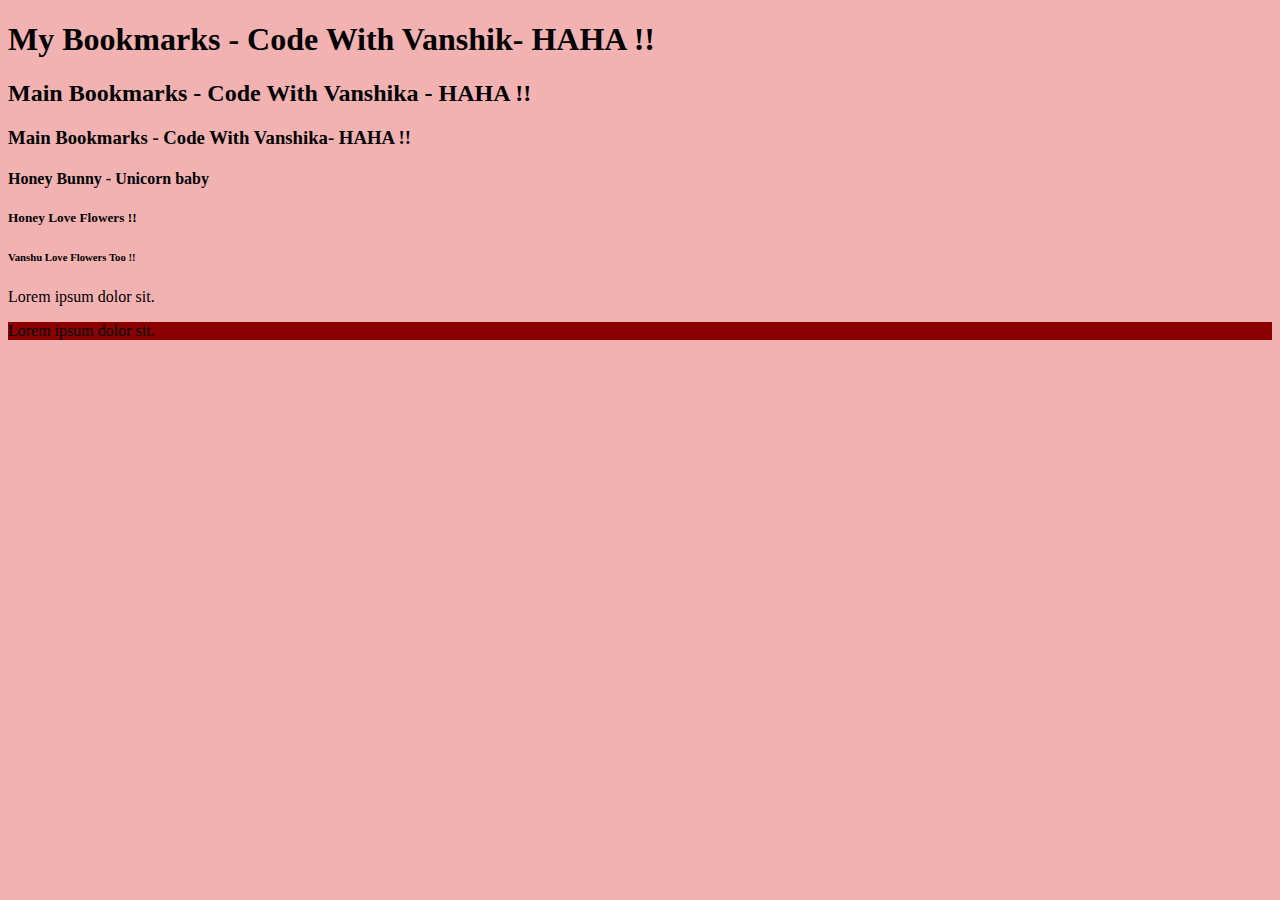
<file: Web-Dev-1/index.html>
<!DOCTYPE html>
<html lang="en">
<head>
    <meta charset="UTF-8">
    <meta name="viewport" content="width=device-width, initial-scale=1.0">
    <title>My Bookmarks!</title>
</head>
<body>
  <h1>My Bookmarks - Code With Vanshik- HAHA !! </h1>
  <h2>Main Bookmarks - Code With Vanshika - HAHA !! </h2>
  <h3>Main Bookmarks - Code With Vanshika- HAHA !! </h3>
  <h4>Honey Bunny - Unicorn baby </h4>
  <h5>Honey Love Flowers !!</h5>
  <h6>Vanshu Love Flowers Too !!</h6>
  <p>Lorem ipsum dolor sit.</p> <! -- dummy code --!>
  <p style = "background-color: darkred;">Lorem ipsum dolor sit.</p> <! -- in line style -->
</body>
</html>
 <link rel="stylesheet" href="style.css">
</file>
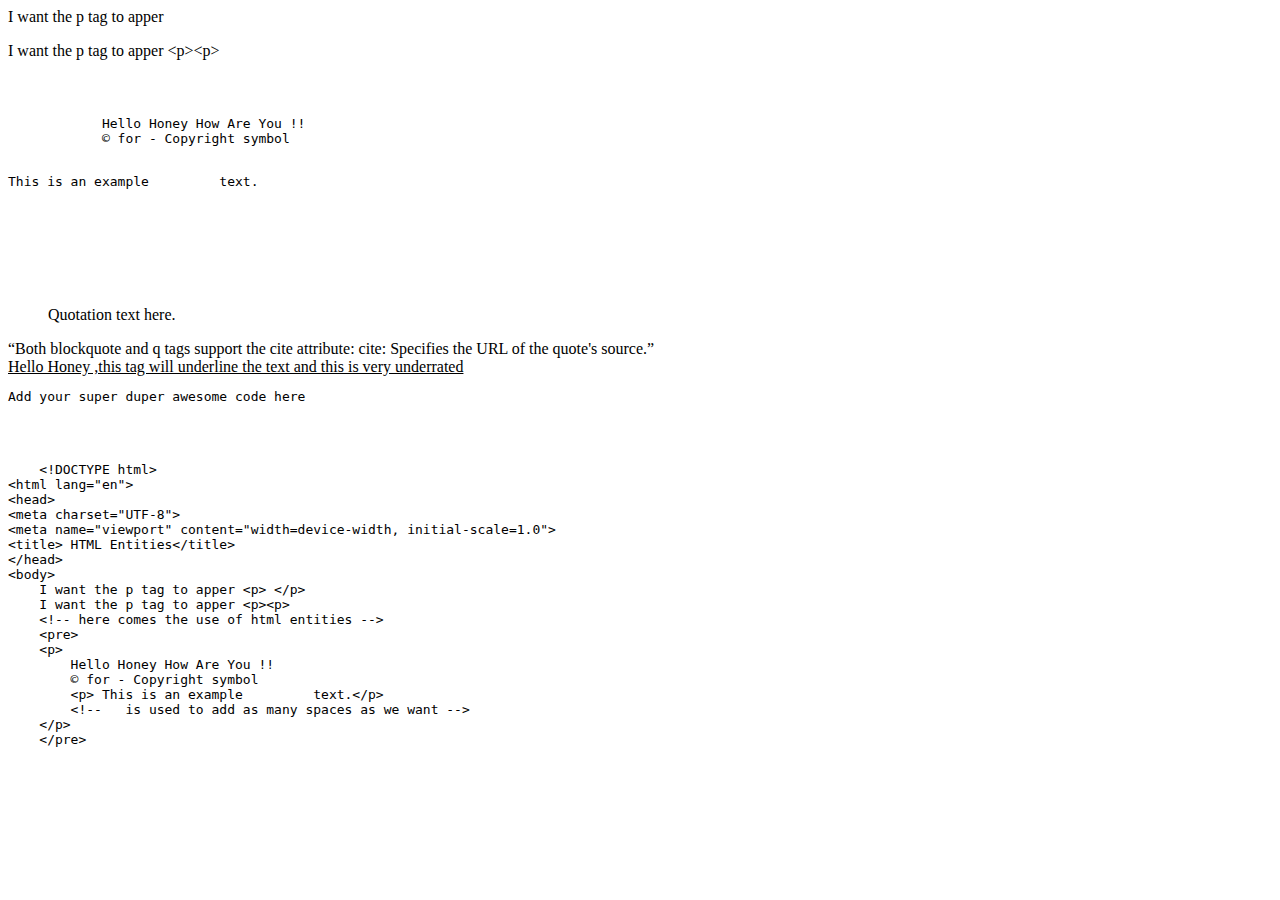
<file: Web-Dev-10/index.html>
<!DOCTYPE html>
<html lang="en">
<head>
    <meta charset="UTF-8">
    <meta name="viewport" content="width=device-width, initial-scale=1.0">
    <title>HTML Entities</title>
</head>
<body>
     I want the p tag to apper <p></p>
     I want the p tag to apper &lt;p&gt;&lt;p&gt;
     <!-- here comes the use of html entities -->
      <pre>
        <p>
            Hello Honey How Are You !!
            &copy; for - Copyright symbol
            <p>This is an example&nbsp;&nbsp;&nbsp;&nbsp;&nbsp;&nbsp;&nbsp;&nbsp;&nbsp;text.</p>
            <!-- &nbsp; is used to add as many spaces as we want -->
        </p>
      </pre>
 <div>
    <blockquote cite="source-url">
        Quotation text here.
      </blockquote>

      <q cite="source-url">Both blockquote and q tags support the cite attribute:

        cite: Specifies the URL of the quote's source.</q>
</div>

<u>Hello Honey ,this tag will underline the text and this is very underrated </u>

<pre><code>Add your super duper awesome code here</code></pre>
<!-- pre is used to intact new lines -->
</body>
</html>


<pre>


    <code>
    &lt;!DOCTYPE html&gt; 
&lt;html lang="en"&gt; 
&lt;head&gt; 
&lt;meta charset="UTF-8"&gt; 
&lt;meta name="viewport" content="width=device-width, initial-scale=1.0"&gt; 
&lt;title&gt; HTML Entities&lt;/title&gt; 
&lt;/head&gt; 
&lt;body&gt; 
    I want the p tag to apper &lt;p&gt; &lt;/p&gt; 
    I want the p tag to apper &lt;p&gt;&lt;p&gt;
    &lt;!-- here comes the use of html entities --&gt; 
    &lt;pre&gt; 
    &lt;p&gt; 
        Hello Honey How Are You !!
        &copy; for - Copyright symbol
        &lt;p&gt; This is an example&nbsp;&nbsp;&nbsp;&nbsp;&nbsp;&nbsp;&nbsp;&nbsp;&nbsp;text.&lt;/p&gt; 
        &lt;!-- &nbsp; is used to add as many spaces as we want --&gt; 
    &lt;/p&gt; 
    &lt;/pre&gt; 
    </code>
</pre>
</file>
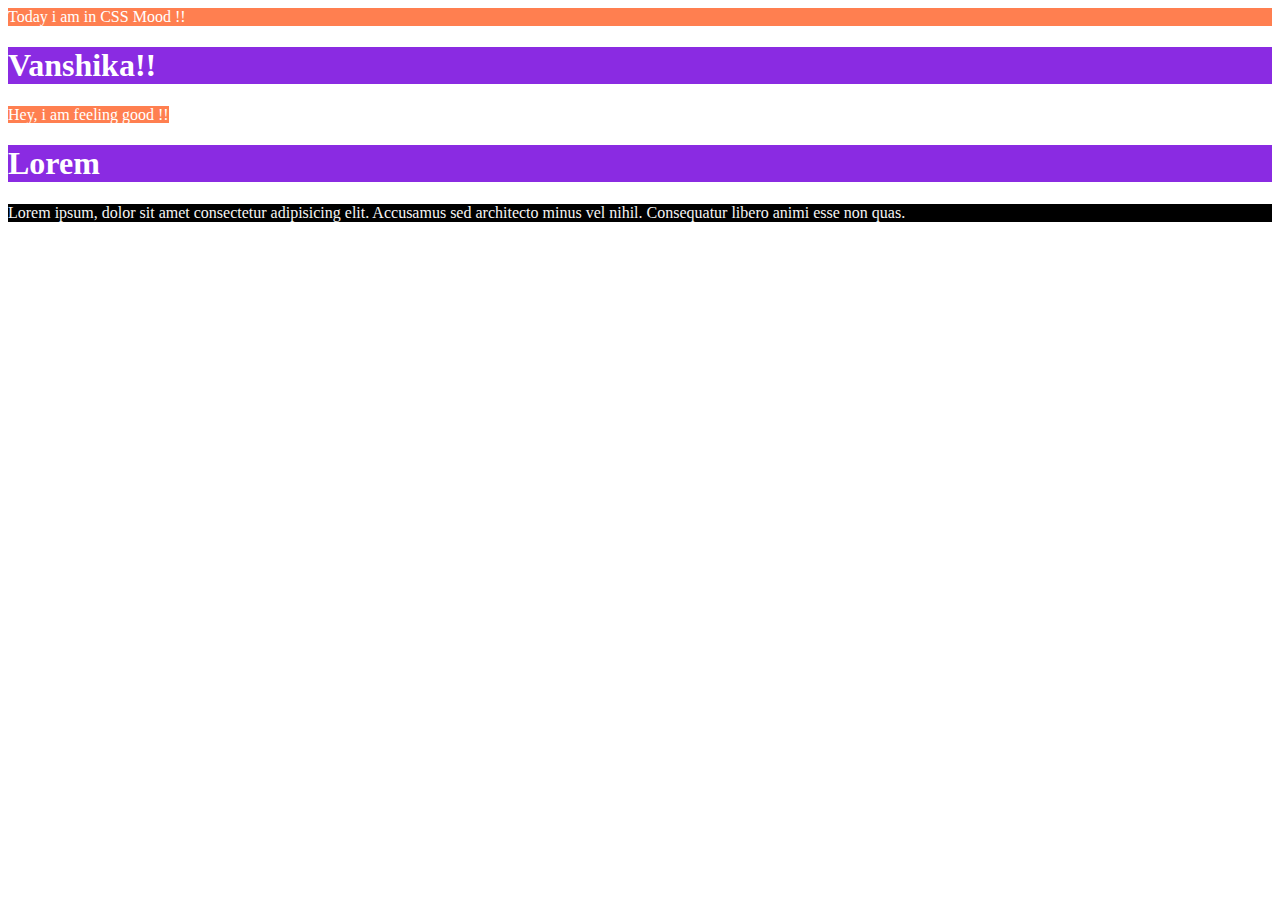
<file: Web-Dev-11/index.html>
<!DOCTYPE html>
<html lang="en">
<head>
    <meta charset="UTF-8">
    <meta name="viewport" content="width=device-width, initial-scale=1.0">
    <title>CSS</title>
    <style>
        div,span{
            background-color: coral;
            color: white;
        }

        h1{ 

            background-color: blueviolet;
            color: white;
        }

        p{
            background-color: black;
            color: whitesmoke;
        }
    </style>
</head>
<body>
    <div>Today i am in CSS Mood !! </div>
    <h1>Vanshika!!</h1>
    <span>Hey, i am feeling good !! </span>
    <h1>Lorem</h1>
    <p>Lorem ipsum, dolor sit amet consectetur adipisicing elit. Accusamus sed architecto minus vel nihil. Consequatur libero animi esse non quas.</p>
</body>
</html>
</file>
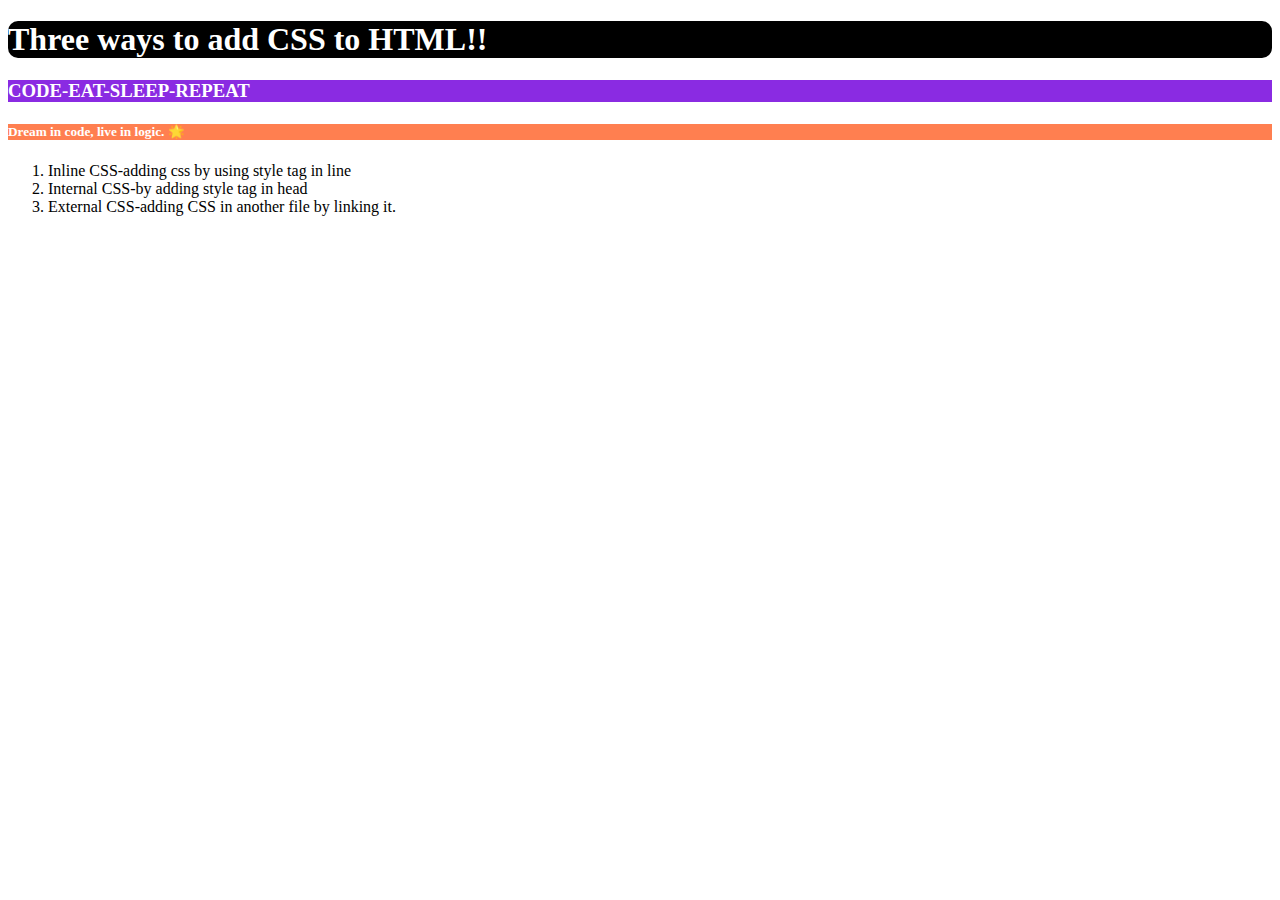
<file: Web-Dev-12/index.html>
<!DOCTYPE html>
<html lang="en">

<head>
    <meta charset="UTF-8">
    <meta name="viewport" content="width=device-width, initial-scale=1.0">
    <title>Learning CSS</title>
</head>

<body>
    <h1 style="background-color: black;color: white;border-radius: 10px;">Three ways to add CSS to HTML!!</h1>
    <h3 style="background-color: blueviolet;color: white;">CODE-EAT-SLEEP-REPEAT</h3>
    <h5 style="background-color: coral;color: white;">Dream in code, live in logic. 🌟</h5>
    <link rel="style.css" href="">
    <div>
        <ol>
            <li>
                Inline CSS-adding css by using style tag in line</li>
            <li>Internal CSS-by adding style tag in head</li>
            <li>External CSS-adding CSS in another file by linking it.</li>
        </ol>
    </div>
</body>

</html>
</file>
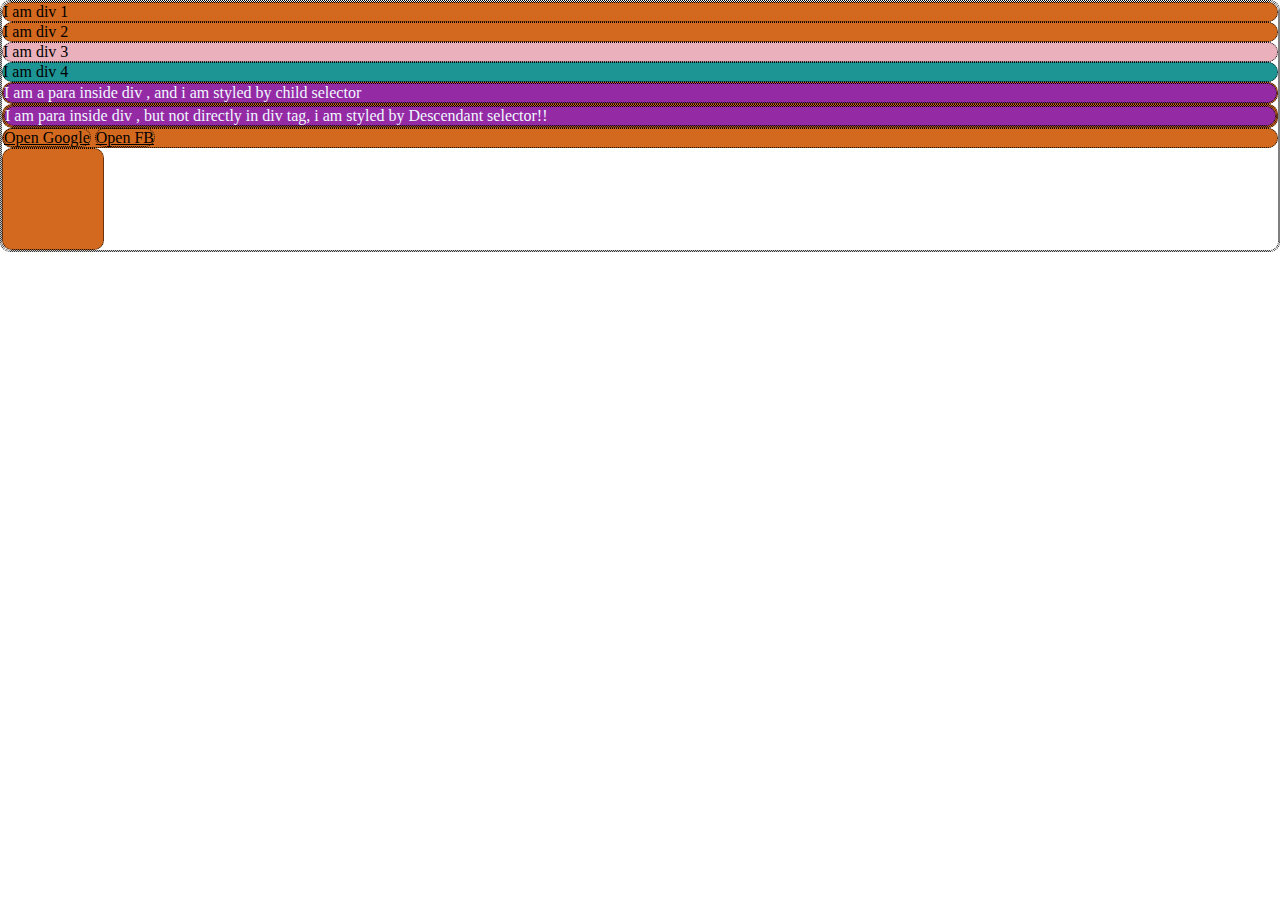
<file: Web-Dev-13/index.html>
<!DOCTYPE html>
<html lang="en">
<head>
    <meta charset="UTF-8">
    <meta name="viewport" content="width=, initial-scale=1.0">
    <title>CSS selectors</title>
    <style>
        /* Element slector */

        div{
            background-color: chocolate;
        }

        /* class selector */
        .divcolor{

            background-color: rgb(234, 177, 188);
        }

        /* id selector */

        #div11{

            background-color: rgb(30, 149, 149);
        }

        /* child selector */

        div > p {

            color: white;
            background-color: blue;
        }
        /* <!-- Descendant selector --> */
        div p { 

            background-color: rgb(149, 42, 165);
            color: aliceblue;
        }

        /* universal selector */

        *{
            border-radius: 10px;
            border: 1px dotted rgb(0, 0, 0);
            margin: 0;
        }

        /* Pseudo selector */
        a:visited{

            color:rgb(214, 214, 9);
        }

        a:link{

            color: rgb(0, 0, 0);
        }
        a:active{

            background-color: white;
        }

        div:hover{

            background-color: pink;
        }
        .square{

            height: 100px;
            width: 100px;
        }

    </style>
</head>
<body>
    <div>
        I am div 1
    </div>

    <div>
        I am div 2 
    </div>

    <div class="divcolor">
        I am div 3
    </div>

    <div id="div11">
        I am div 4 
    </div>


    <div>
        <p>I am a para inside div , and i am styled by child selector</p>
    </div>


    <div>

        <main>
            <p>
                I am para inside div , but not directly in div tag, i am styled by Descendant selector!!
            </p>
        </main>
    </div>


    <div>
        <a href="https://www.google.com">Open Google</a>
        <a href="https://www.facebook.com">Open FB</a>
        
    </div>

    <div class="square"></div>
</body>
</html>
</file>
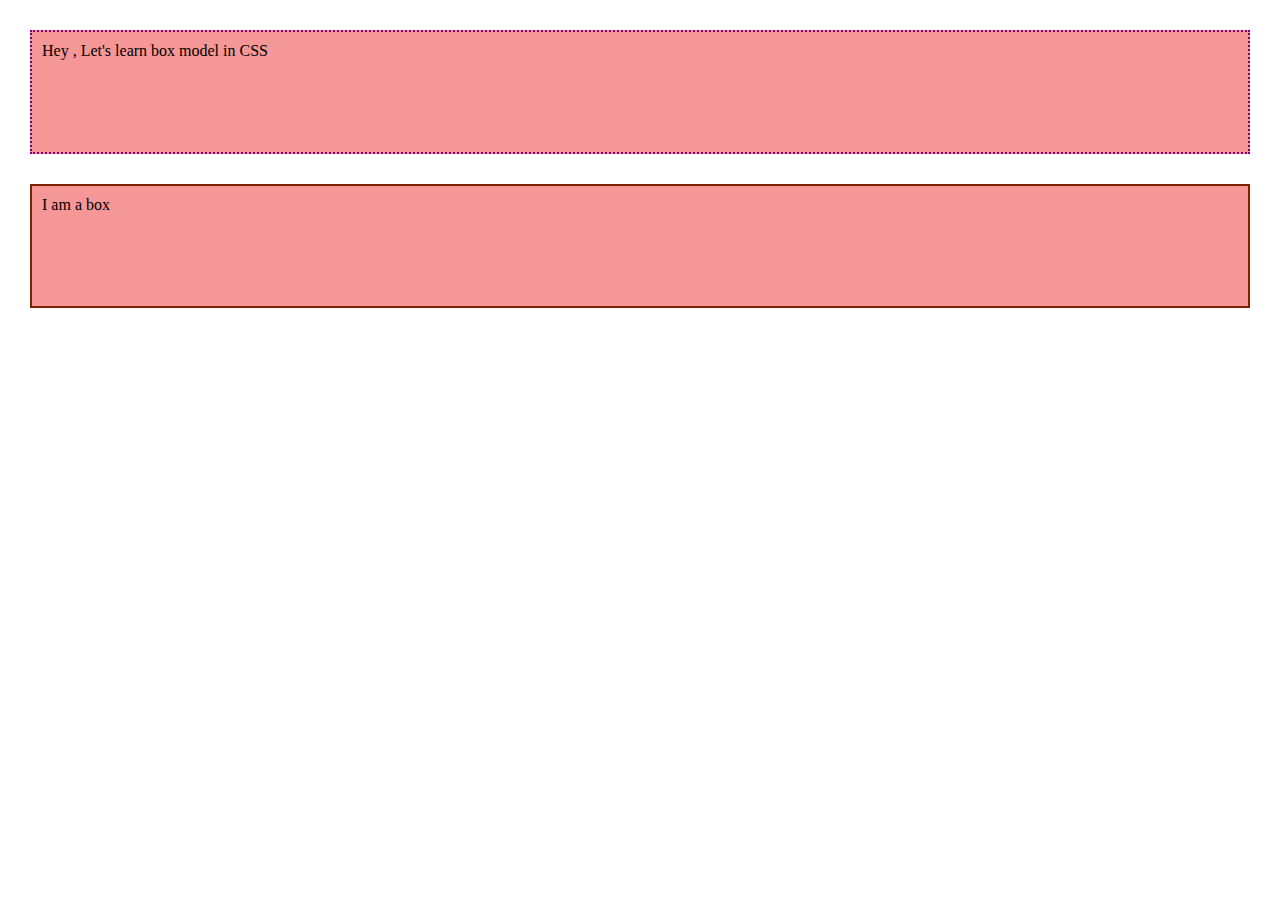
<file: Web-Dev-14/index.html>
<!DOCTYPE html>
<html lang="en">
<head>
    <meta charset="UTF-8">
    <meta name="viewport" content="width=device-width, initial-scale=1.0">
    <title>CSS Box model</title>

    <style>

        *{
            margin: 0%;
            padding: 0;
        }
        .box{
            background-color: rgb(245, 151, 151);
        }

        .box1{

            border: 2px dotted purple;
            padding: 10px;
            margin: 30px;
            height: 100px;
        }

        .box2{

            border: 2px solid rgb(128, 32, 0);
            padding: 10px;
            margin: 30px;
            height: 100px;
        
        }

        /* box1 and box2 here shows margin collapse concept */

    </style>
</head>
<body>
    <div class="box box1">
        Hey , Let's 
        learn box model in CSS
        </div>
    <div class="box box2">I am a box</div>
</body>
</html>
</file>
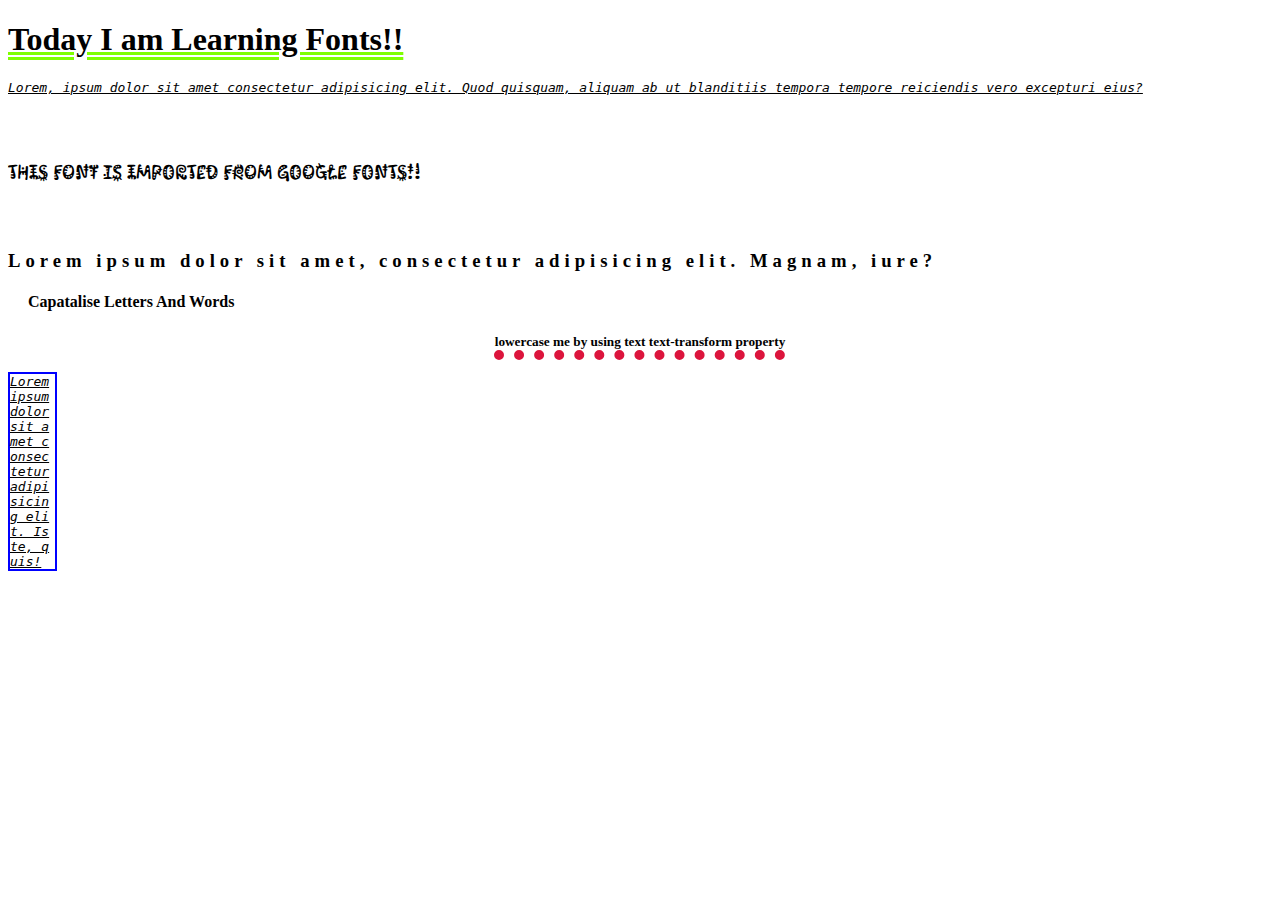
<file: Web-Dev-15/index.html>
<!DOCTYPE html>
<html lang="en">

<head>
    <meta charset="UTF-8">
    <meta name="viewport" content="width=device-width, initial-scale=1.0">
    <title>Fonts,Texts and Color Properties</title>
    <style>
        @import url('https://fonts.googleapis.com/css2?family=Kablammo&display=swap');

        p {
            font-family: monospace;
            font-style: italic;
            font-weight: lighter;
            text-decoration: underline;

        }

        h1 {
            font-family: cursive;
            text-decoration: underline;
            text-decoration-color: chartreuse;
            text-decoration-style:double;

        }

        h2 {
            font-family: Kablammo;
            font-size: 20px;
            line-height: 6;
        }
        h3{
            letter-spacing: 5px;
        }

        h4{
            text-transform: capitalize;
            text-indent: 20px;
            /* text-indent is used to give indent from side; */
        }

        h5{
            text-transform: lowercase;
            text-decoration: underline;
            text-decoration-color: crimson;
            text-decoration-style: dotted;
            text-decoration-thickness:10px;
            text-align: center;

            /* text-decoration-thickness is used to bold the underline; */
            /* text-decoration-color gives color to the underline; */
        }

        .lorem{

            border: 2px solid blue;
            width: 45px;
            text-overflow: ellipsis;
            /* overflow: hidden; */
            word-break: break-all;

            /* overflow: hidden; will hide the overflown text */

        }
    </style>
</head>

<body>
    <div>
        <h1>
            Today I am Learning Fonts!!
        </h1>
        <p>Lorem, ipsum dolor sit amet consectetur adipisicing elit. Quod quisquam, aliquam ab ut blanditiis tempora
            tempore reiciendis vero excepturi eius?</p>

        <h2>This font is imported from google fonts!!</h2>

        <h3>Lorem ipsum dolor sit amet, consectetur adipisicing elit. Magnam, iure?</h3>
        <h4>capatalise letters and words</h4>
        <h5>Lowercase me by using text text-transform property</h5>
        <p class="lorem">Lorem ipsum dolor sit amet consectetur adipisicing elit. Iste, quis!</p>


    </div>


</body>

</html>
</file>
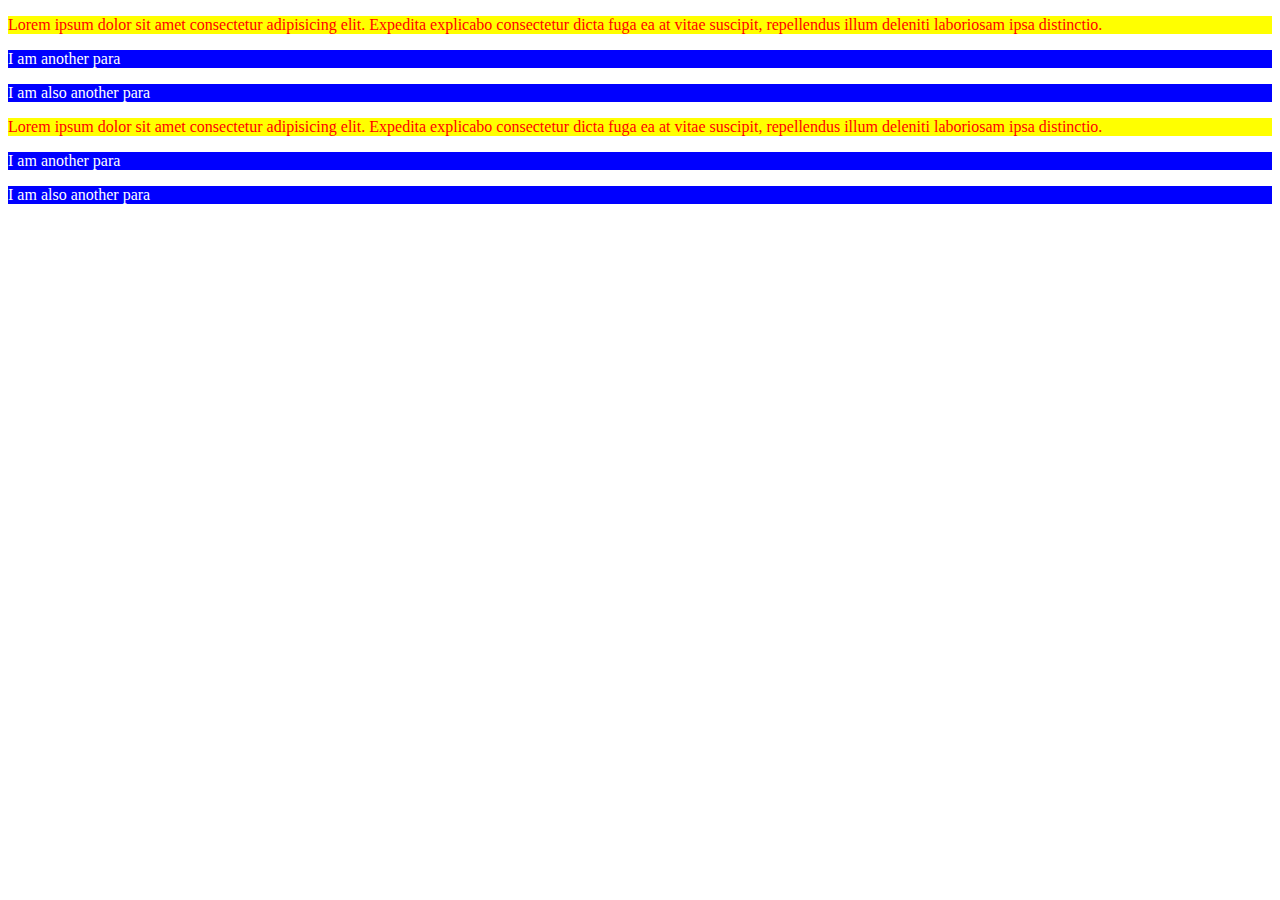
<file: Web-Dev-16/index.html>
<!DOCTYPE html>
<html lang="en">
<head>
    <meta charset="UTF-8">
    <meta name="viewport" content="width=device-width, initial-scale=1.0">
    <title>Project1</title>

    <style>
         p{

            background-color:blue;
            color:white;
        }

        div p:first-child{

            background-color:yellow;
            color: red;
        }
    </style>
</head>
<body>
    <!-- Write html and css code to style a paragraph inside a div which contains 5 other paragraphs. The first paragraph must have background color yellow and text color red. The other paragraphs must have background color blue and text color white. The HMTL is written below for your reference. Do not change this html -->
    <div>
        <p>Lorem ipsum dolor sit amet consectetur adipisicing elit. Expedita explicabo consectetur dicta fuga ea at vitae suscipit, repellendus illum deleniti laboriosam ipsa distinctio.</p>
        <p>I am another para</p>
        <p>I am also another para</p>
    </div>
    <div>
        <p>Lorem ipsum dolor sit amet consectetur adipisicing elit. Expedita explicabo consectetur dicta fuga ea at vitae suscipit, repellendus illum deleniti laboriosam ipsa distinctio.</p>
        <p>I am another para</p>
        <p>I am also another para</p>
    </div>
</body>
</html>
</file>
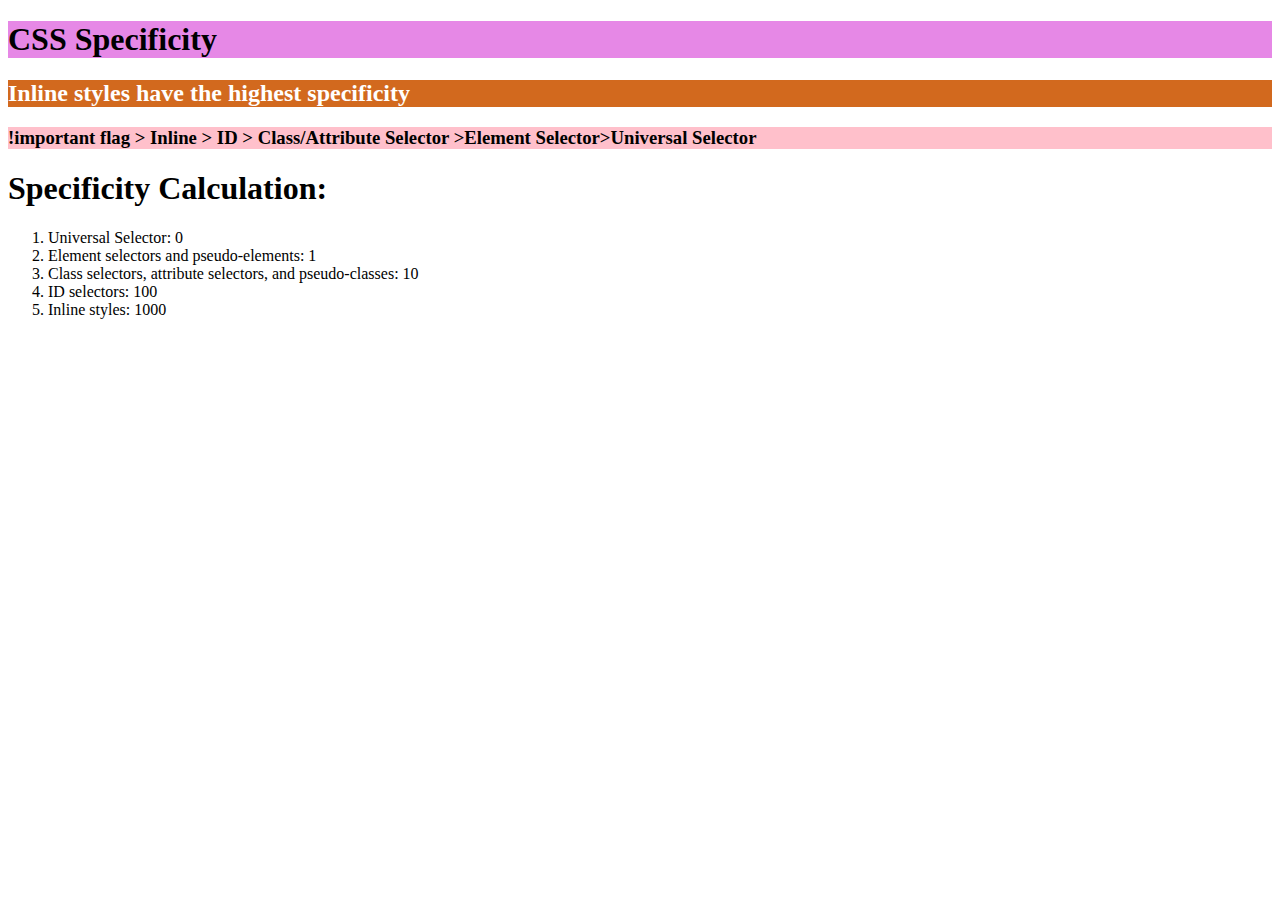
<file: Web-Dev-17/index.html>
<!DOCTYPE html>
<html lang="en">

<head>
    <meta charset="UTF-8">
    <meta name="viewport" content="width=device-width, initial-scale=1.0">
    <title>CSS Specificity & Cascade</title>


    <style>
        /* h1 {
            background-color: rgb(32, 231, 88);
        }

        p {
            background-color: bisque;
        } */

        /* Important Keyword */
        .yellow  {

            background-color: yellow;
        }

        .cred {
            background-color: red;
        }

        .cpink {
            background-color: rgb(230, 136, 230);
        }
        /* specificity of in-line styles */
        h2{
            background-color: blue;
        }
        /* Attribute selector */

        [data-x=a]{

            background-color: pink;
        }
    </style>
</head>

<body>
    <div class="yellow cred cpink">
        <h1>CSS Specificity</h1>
        <!-- If there are two rules that have selectors of identical specificity, the last one to be declared won. -->
    </div>

    <h2 style="background-color: chocolate;color: white;">Inline styles have the highest specificity</h2>

    <!-- CSS specificity determines which style rules get applied to an element when there are conflicts. Higher specificity means the style will be used. It's calculated based on a point system involving inline styles, IDs, classes, and tag names.
</body> -->
<h3 data-x="a">!important flag > Inline > ID > Class/Attribute Selector >Element Selector>Universal Selector</h3>

<h1>Specificity Calculation:</h1>
<ol>
    <li>Universal Selector: 0</li>
    <li>Element selectors and pseudo-elements: 1</li>
    <li>Class selectors, attribute selectors, and pseudo-classes: 10</li>
    <li>ID selectors: 100</li>
    <li>Inline styles: 1000</li>
</ol>

</html>
</file>
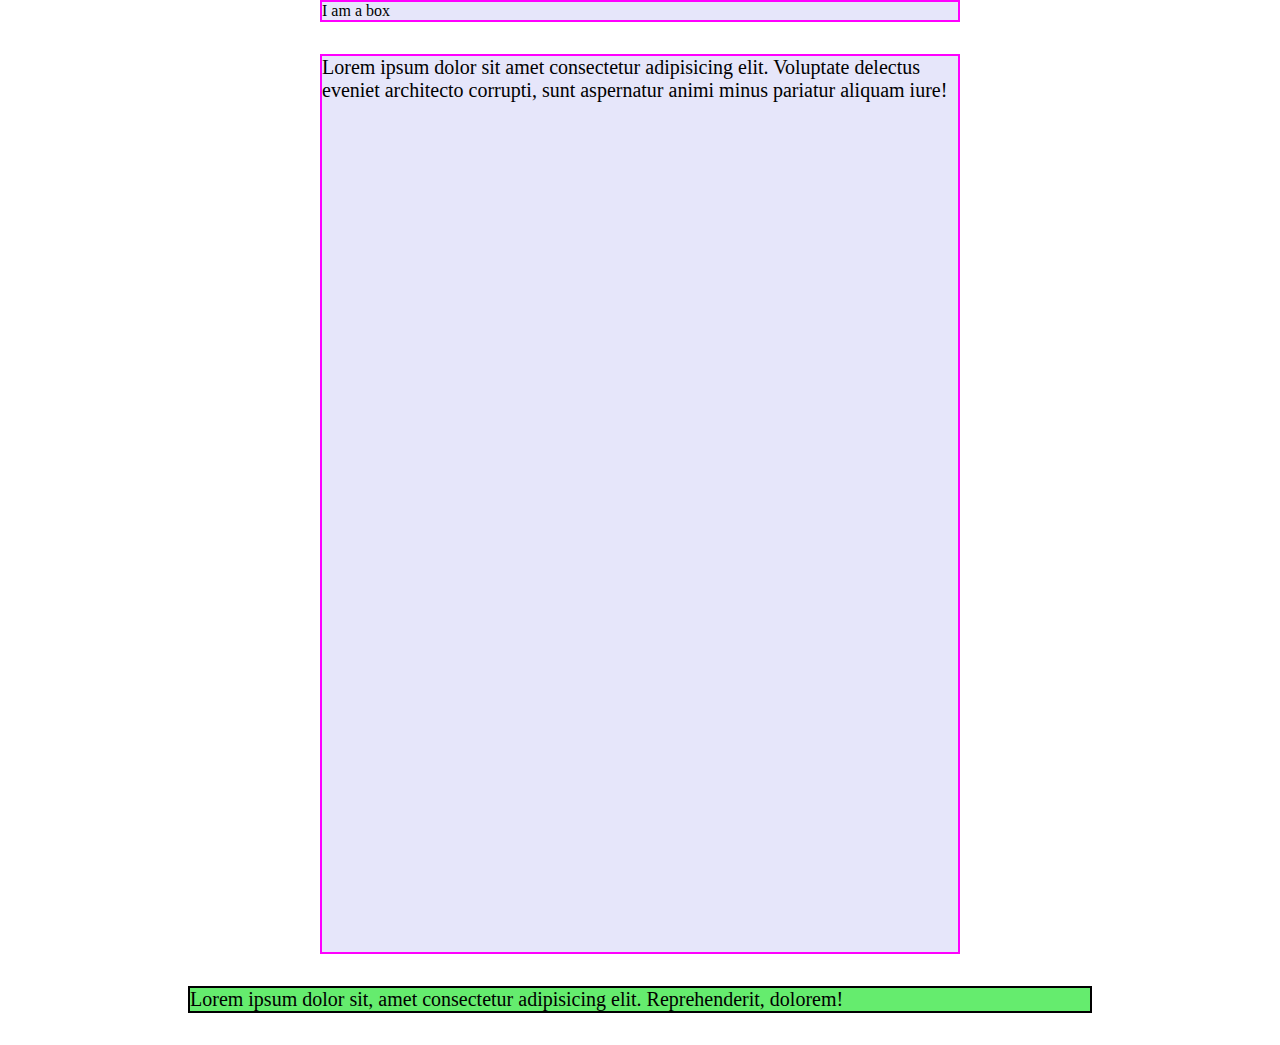
<file: Web-Dev-18/index.html>
<!DOCTYPE html>
<html lang="en">
  <head>
    <meta charset="UTF-8" />
    <meta name="viewport" content="width=device-width, initial-scale=1.0" />
    <title>Document</title>
    <style>
      * {
        margin: 0;
        padding: 0;
      }

      html{
        font-size: 10px;
        
        
      }

      .box {
        box-sizing: border-box;
        /* width:3024px; */
        width: 50vw;
        /* vw - Relative to 1% of the width of the viewport. (Viewport is the area of the website visible to the user.) */
        margin: auto;
        border: 2px solid magenta;
        background-color: #E6E6FA;
        font-size: medium;
      }
      .container {
        box-sizing: border-box;
        /* width:3024px; */
        width: 50vw;
        /* height: 80vh; */
        /* vh -  Relative to 1% of the height of the viewport */
        margin: 32px auto;
        /* here 32px is from top bottom and auto is from left right */
        border: 2px solid magenta;
        background-color: #E6E6FA;
        /* font-size: 8px; */
        min-height: 100vh;
        /* by min height the container will adjust it;s height , do loremm1000 to see the effect  */
        
      }
      .container p{

        font-size: 2em;
        
        /* em - Relative to the font size of the parent element. Eg: 5em means the size would be 5 times the current font size. */
      }

      .mycont{

        font-size: 20px;
        background-color: rgb(101, 236, 110);
        width: 100vmin;
        margin: auto;
        border: 2px solid black ;
        margin: 32px auto;
        /* Vmin is equal to the smaller of vw or vh, and vmax is equal to the larger of vw or vh. */
      }

    
    </style>
  </head>
  <body>
    <div class="box">I am a box</div>
    <div class="container">
        <p>Lorem ipsum dolor sit amet consectetur adipisicing elit. Voluptate delectus eveniet architecto corrupti, sunt aspernatur animi minus pariatur aliquam iure!</p>
    </div>

    <div class="mycont">Lorem ipsum dolor sit, amet consectetur adipisicing elit. Reprehenderit, dolorem!</div>
  </body>
</html>

<!-- vmin of my pc is height while vmin of my mobile is width
vmax of pc - width 
vmax of mobile - height  -->
</file>
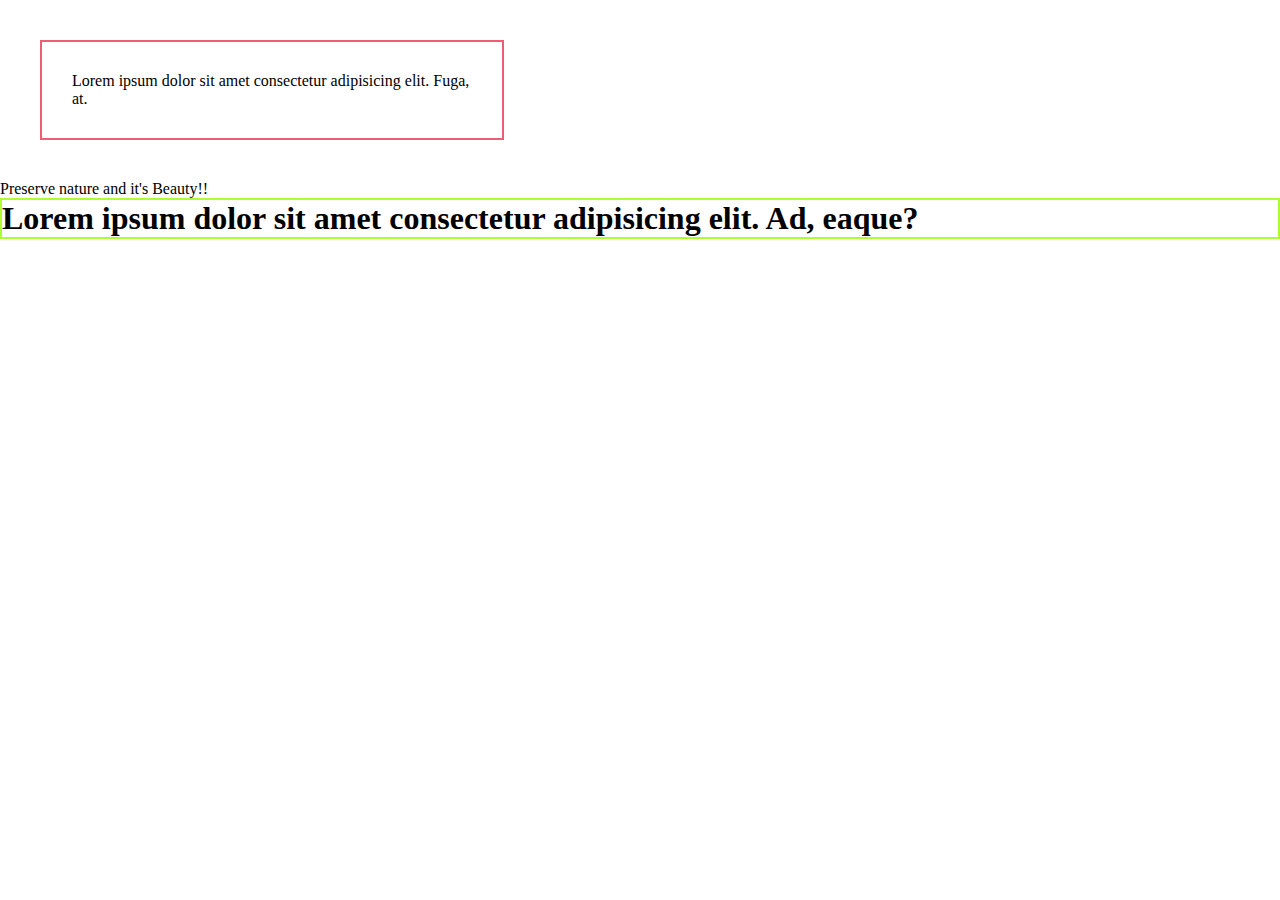
<file: Web-Dev-19/index.html>
<!DOCTYPE html>
<html lang="en">
  <head>
    <meta charset="UTF-8" />
    <meta name="viewport" content="width=device-width, initial-scale=1.0" />
    <title>Display Property In CSS-Inline and Block element</title>
    <style>
      /* learning about display properties-flex , grid etc - learnt about visibility properties, converting block element in inline element  */
      * {
        padding: 0;
        margin: 0;
      }
      .box {
        border: 2px solid rgb(240, 92, 117);
        display: inline-block;
        padding: 30px;
        margin: 40px;
        width: 400px;
        display: flex;
        /* justify-content: center; */

        /* display: none; */
        /* display-inline property prevents width from having effect */
        /* here margin and padding will not get applied from top until we make display property as inline block */
        /* here we have changed div - block elemet in inline element */
        /* inline element comes one after another */
      }
      /* .box1 {
        display: none;
        visibility: hidden;
      } */
      /* by visibility: hidden; box will disapper but the space remains same  */
      h1 {
        border: 2px solid greenyellow;
        display: flex;
        /* display: inline-flex; */
        display: grid;
      }
    </style>
  </head>
  <body>
    <!-- div is a block element  -->
    <div class="box box1">
      Lorem ipsum dolor sit amet consectetur adipisicing elit. Fuga, at.
    </div>
    <span>Preserve nature and </span>
    <span>it's Beauty!!</span>
    <h1>Lorem ipsum dolor sit amet consectetur adipisicing elit. Ad, eaque?</h1>
    <!-- span tag did not break out  -->
  </body>
</html>
</file>
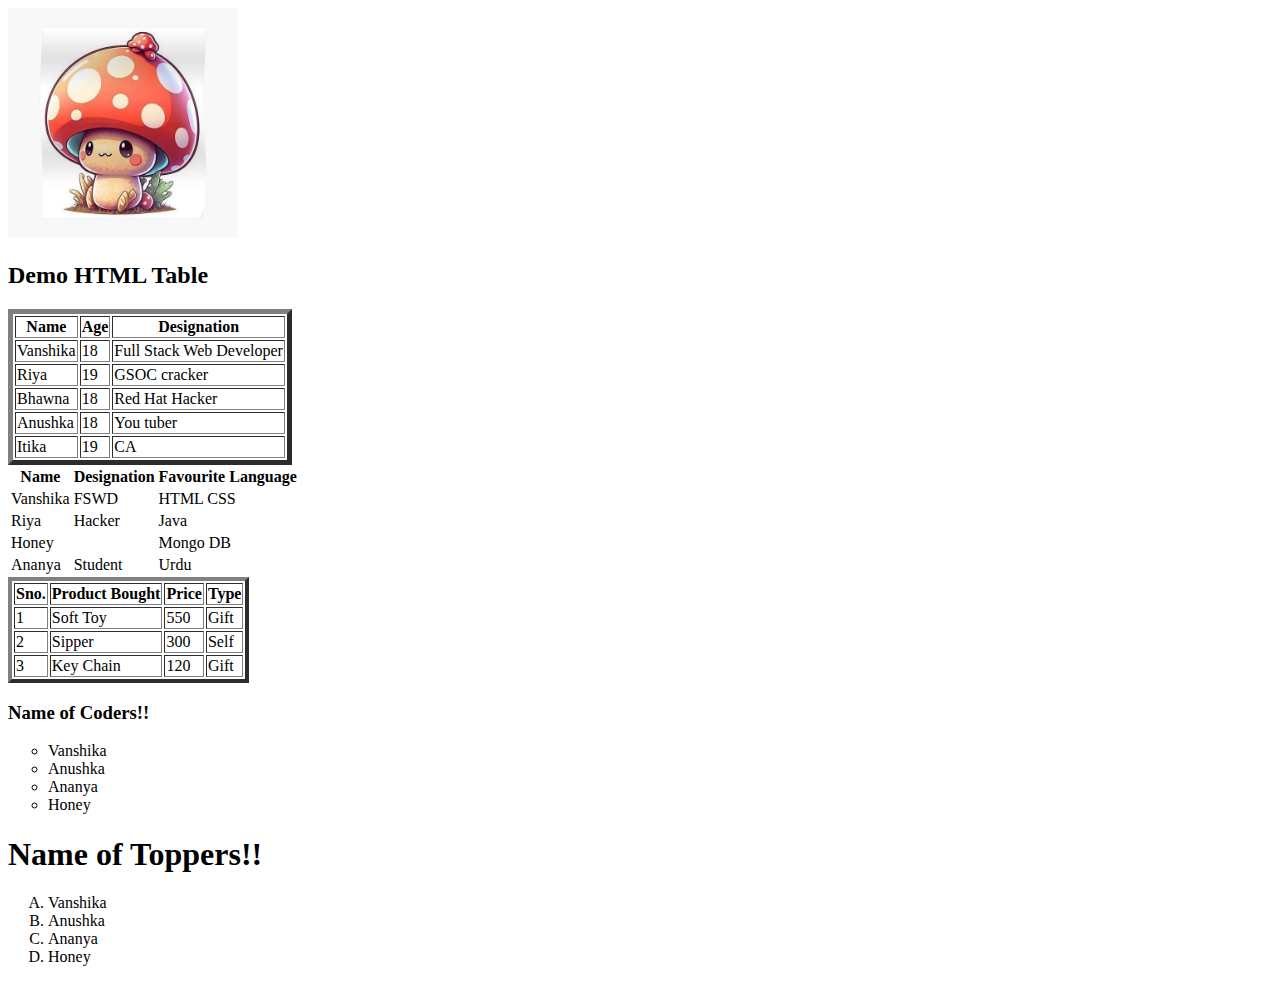
<file: Web-Dev-2/index.html>
<!DOCTYPE html>
<html lang="en">

<head>
    <meta charset="UTF-8">
    <meta name="viewport" content="width=device-width, initial-scale=1.0">
    <title>Image,Lists and Tables</title>

</head>

<body>


    <main>

        <img width="230" heigth="230" src="image.png" alt="Mushroom">
        <br>
</body>

</html>

<!DOCTYPE html>
<html>

<head>
    <title>Basic Table</title>
</head>

<body>
    <h2>Demo HTML Table</h2>
    <table border="5">
        <thead>
            <th>Name</th>
            <th>Age</th>
            <th>Designation</th>
        </thead>
        </tr>
        <tr>
            <td>Vanshika</td>
            <td>18</td>
            <td>Full Stack Web Developer</td>
        </tr>
        <tr>
            <td>Riya</td>
            <td>19</td>
            <td>GSOC cracker</td>
        </tr>
        <tr>
            <td>Bhawna</td>
            <td>18</td>
            <td>Red Hat Hacker</td>
        </tr>
        <tr>
            <td>Anushka
            <td>18</td>
            <td>You tuber</td>
        </tr>

        <tr>
            <td>Itika</td>
            <td>19</td>
            <td>CA</td>
        </tr>
    </table>
</body>

</html>

<table>
    <tr>
        <th>Name</th>
        <th>Designation</th>
        <th>Favourite Language</th>
    </tr>
    <tr>
        <td>Vanshika</td>
        <td>FSWD</td>
        <td>HTML CSS</td>
    </tr>

    <tr>
        <td>Riya</td>
        <td>Hacker</td>
        <td>Java</td>
    </tr>

    <tr>
        <td colspan="2">Honey</td>
        <!-- colspan is used to combine two columns similarly row span is used to combine two rows!!-->
        <td>Mongo DB</td>
    </tr>
    <tr>
        <td>Ananya</td>
        <td>Student</td>
        <td>Urdu</td>

    </tr>
</table>


</main>

<table border="4">
    <th>Sno.</th>
    <th>Product Bought</th>
    <th>Price</th>
    <th>Type</th>

    <tr>
        <td>1</td>
        <td>Soft Toy</td>
        <td>550</td>
        <td>Gift</td>
    </tr>
    <tr>
        <td>2</td>
        <td>Sipper</td>
        <td>300</td>
        <td>Self</td>

    </tr>
    <tr>
        <td>3</td>
        <td>Key Chain</td>
        <td>120</td>
        <td>Gift</td>
    </tr>

</table>


<!-- unordered list in tables  -->

<body>

    <h3>Name of Coders!!</h3>
    <ul type="circle">
        <!-- type command is used here to change the type of bullet points where disc is by default -->
        <li>Vanshika</li>
        <li>Anushka</li>
        <li>Ananya</li>
        <li>Honey</li>
    </ul>
</body>


<!-- ordered list in tables  -->

<body>
    <h1>Name of Toppers!!</h1>

    <ol type="A">
        <li>Vanshika</li>
        <li>Anushka</li>
        <li>Ananya</li>
        <li>Honey</li>
        <ol>

</body>
</file>
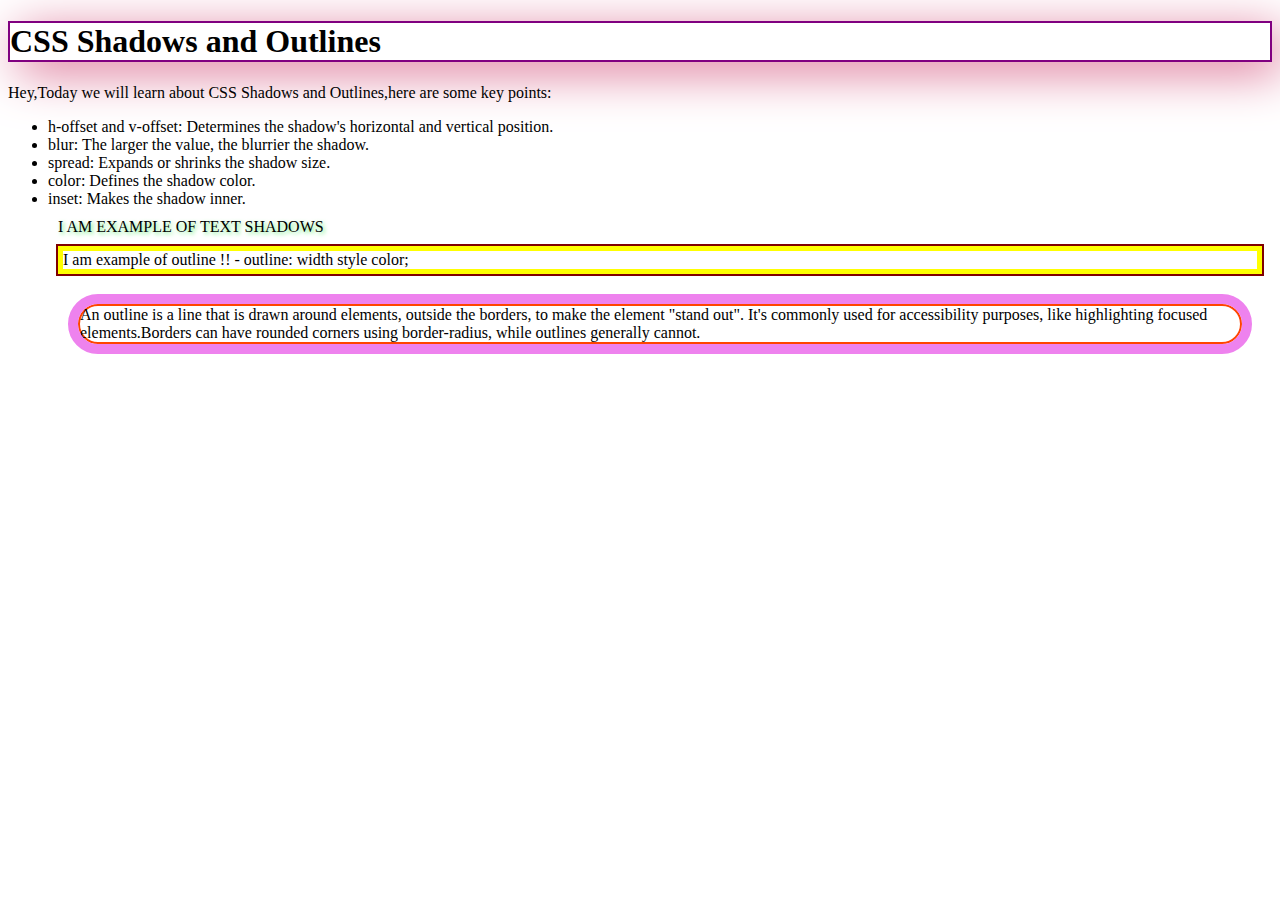
<file: Web-Dev-20/index.html>
<!DOCTYPE html>
<html lang="en">
  <head>
    <meta charset="UTF-8" />
    <meta name="viewport" content="width=device-width, initial-scale=1.0" />
    <title>CSS Shadows and Outlines</title>
    <style>
      .shadows {
        box-shadow: 10px 10px 50px palevioletred;
        border: 2px solid purple;
      }
      .text-element {
        text-shadow: 2px 2px 4px #6bef7d;
        text-transform: uppercase;
        font-size: medium;
        margin: 10px;
        
      }
      .outline{

        outline: 2px solid maroon;
        /* outline is applied after border  */
        border: 5px solid yellow;
        margin: 10px;
      }

      p{

        border: 2px solid orangered;
        outline: 10px solid violet;
        margin: 30px;
        border-radius: 20px;
      }
    </style>
  </head>
  <body>
    <h1 class="shadows">CSS Shadows and Outlines</h1>

    <div class="capture">
      Hey,Today we will learn about CSS Shadows and Outlines,here are some key
      points:
    </div>
    <ul class="list">
      <li>
        h-offset and v-offset: Determines the shadow's horizontal and vertical
        position.
      </li>
      <li>blur: The larger the value, the blurrier the shadow.</li>
      <li>spread: Expands or shrinks the shadow size.</li>
      <li>color: Defines the shadow color.</li>
      <li>inset: Makes the shadow inner.</li>

      <div class="text-element">I am example of Text Shadows</div>
      <div class="outline">I am example of outline !! - outline: width style color; </div>
     
        <p>An outline is a line that is drawn around elements, outside the borders, to make the element "stand out". It's commonly used for accessibility purposes, like highlighting focused elements.Borders can have rounded corners using border-radius, while outlines generally cannot.</p>
    </ul>
  </body>
</html>
</file>
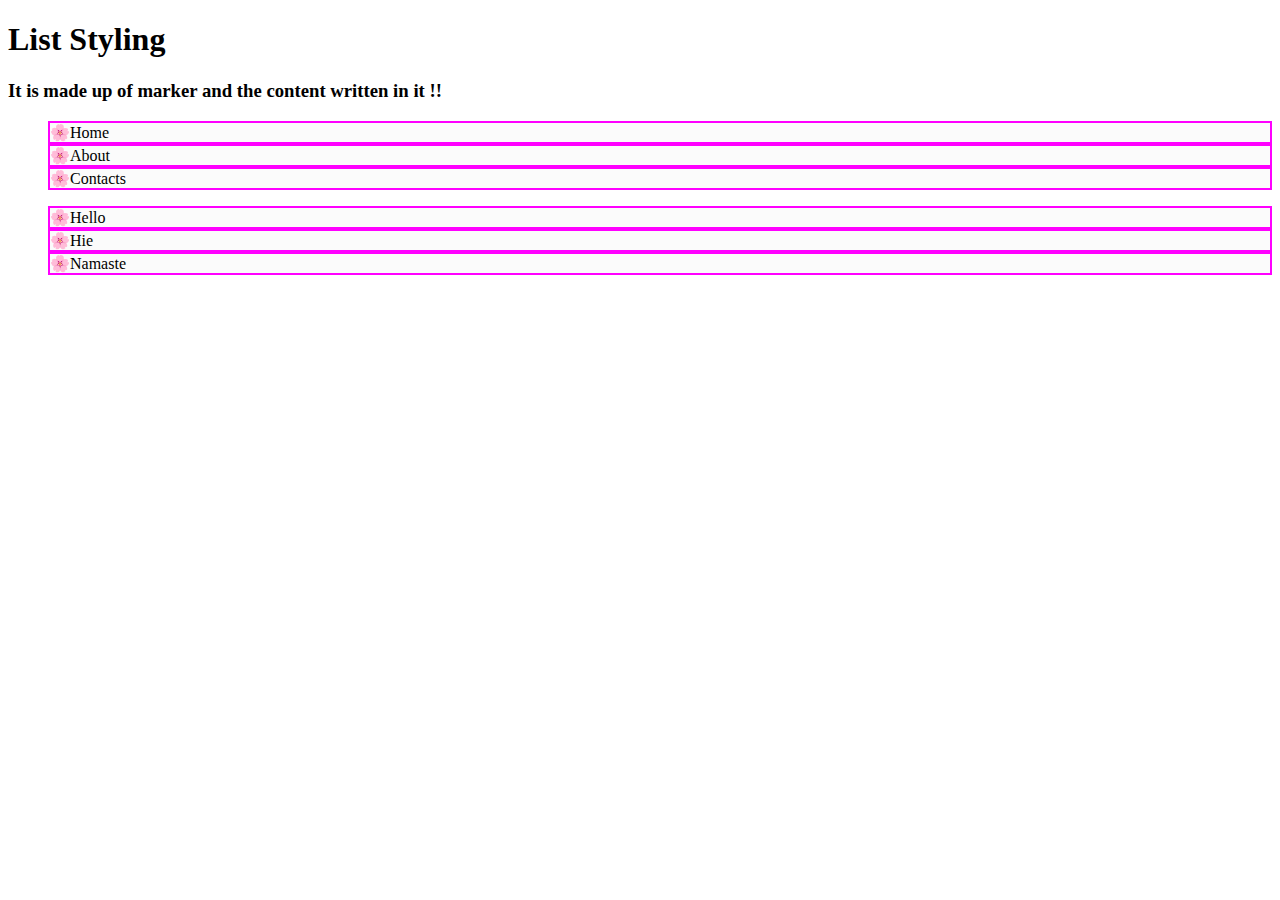
<file: Web-Dev-21/index.html>
<!DOCTYPE html>
<html lang="en">
<head>
    <meta charset="UTF-8">
    <meta name="viewport" content="width=device-width, initial-scale=1.0">
    <title>Styling Lists</title>
    <!-- quite important -->
     <style>

       nav ul li{

            list-style: square;
            background-color:rgb(251, 251, 251);
            list-style-position: inside;
            border: 2px solid magenta;
            /* list-style-image: url(cuteflower.avif); */
            list-style-type:"🌸";
            /* list-style:disc inside url(cuteflower.avif); */
        
        }
     </style>
</head>
<body>
    <h1>List Styling</h1>
    <h3>It is made up of marker and the content written in it !! </h3>
    <nav>
        <ul>
            <li>Home</li>
            <li>About</li>
            <li>Contacts</li>
            <!-- list-style-position- it means marker is inside list -->

            <!-- list-style: georgian inside url(cuteflower.avif); - applying 3 commands in one go!!  -->
        </ul>
    </nav>


    <nav>
        <ul>
            <li>Hello</li>
            <li>Hie</li>
            <li>Namaste</li>
        </ul>
    </nav>
    
</body>
</html>
</file>
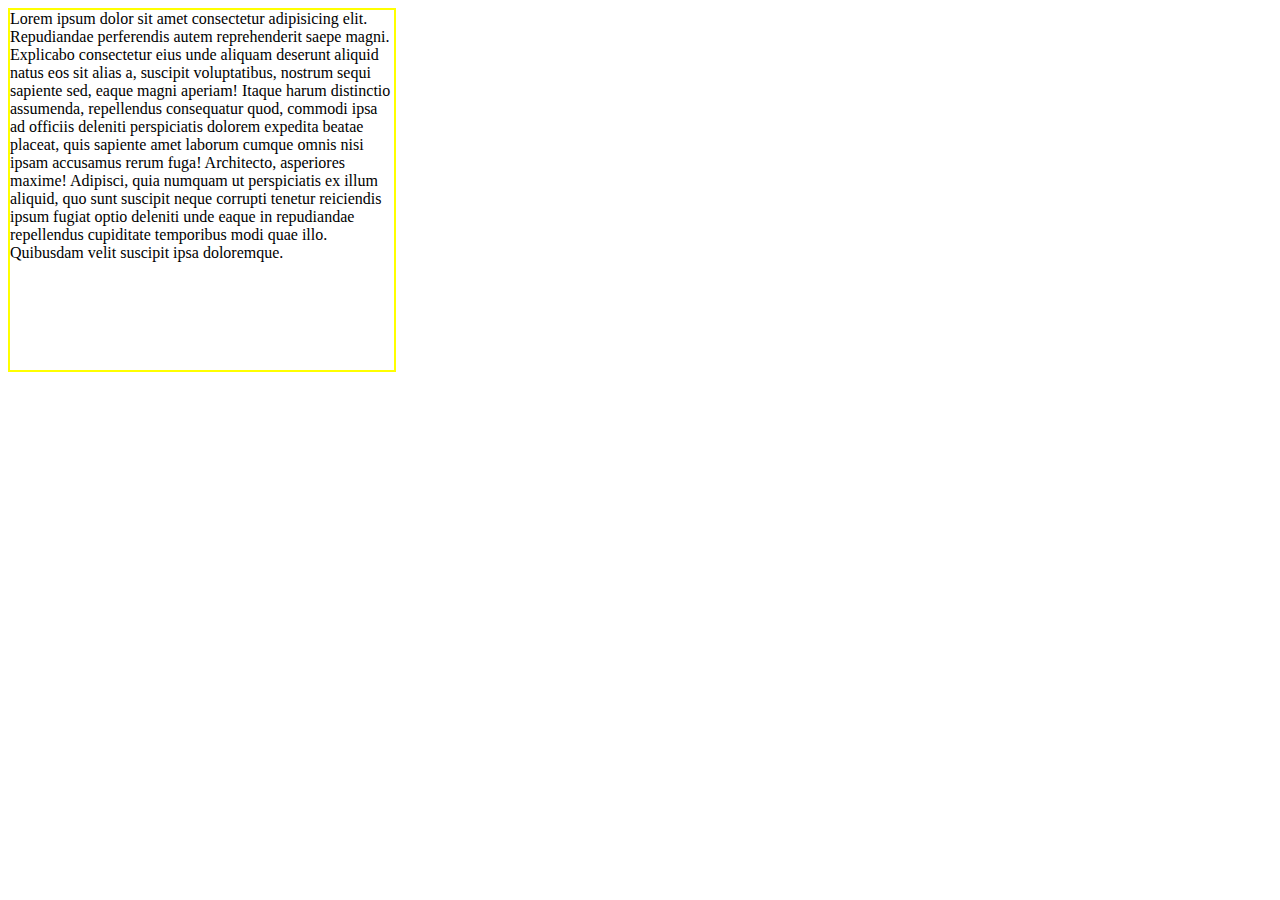
<file: Web-Dev-22/index.html>
<!DOCTYPE html>
<html lang="en">
  <head>
    <meta charset="UTF-8" />
    <meta name="viewport" content="width=device-width, initial-scale=1.0" />
    <title>Studying CSS Overflow Property!!</title>
    <style>
      .box {
        width: 30vw;
        height: 40vh;
        border: 2px solid yellow;
        overflow: auto;
        /* auto - Similar to scroll , but it adds scrollbars only when required. */
        /* white-space: nowrap; */
        /* white-space: nowrap; - text will not appear in next line */
        /* text-overflow: ellipsis; */
        /* Text-overflow: ellipsis 1 allows to at least have an indicator that text is missing. But there is no way to make the hidden text visible. In addition, text-overflow: ellipsis only works on one line text. That means that, to use this technique, you have to constrain the text to one line by using white-space: nowrap  */
        overflow-y: hidden;
        /* - if text-overflow is in y axis then hide it  */
        overflow-x: auto;
        /* - if text-overflow is in x axis then make it auto */

        /* overflow: auto hidden; */
        /* auto in x and hidden in y */
      }
    </style>
  </head>
  <body>
    <div class="box">
      Lorem ipsum dolor sit amet consectetur adipisicing elit. Repudiandae
      perferendis autem reprehenderit saepe magni. Explicabo consectetur eius
      unde aliquam deserunt aliquid natus eos sit alias a, suscipit
      voluptatibus, nostrum sequi sapiente sed, eaque magni aperiam! Itaque
      harum distinctio assumenda, repellendus consequatur quod, commodi ipsa ad
      officiis deleniti perspiciatis dolorem expedita beatae placeat, quis
      sapiente amet laborum cumque omnis nisi ipsam accusamus rerum fuga!
      Architecto, asperiores maxime! Adipisci, quia numquam ut perspiciatis ex
      illum aliquid, quo sunt suscipit neque corrupti tenetur reiciendis ipsum
      fugiat optio deleniti unde eaque in repudiandae repellendus cupiditate
      temporibus modi quae illo. Quibusdam velit suscipit ipsa doloremque.
    </div>
  </body>
</html>
</file>
<file: Web-Dev-1/style.css>
body{
    background-color: rgb(243, 178, 178);
    color:black
}
</file>
